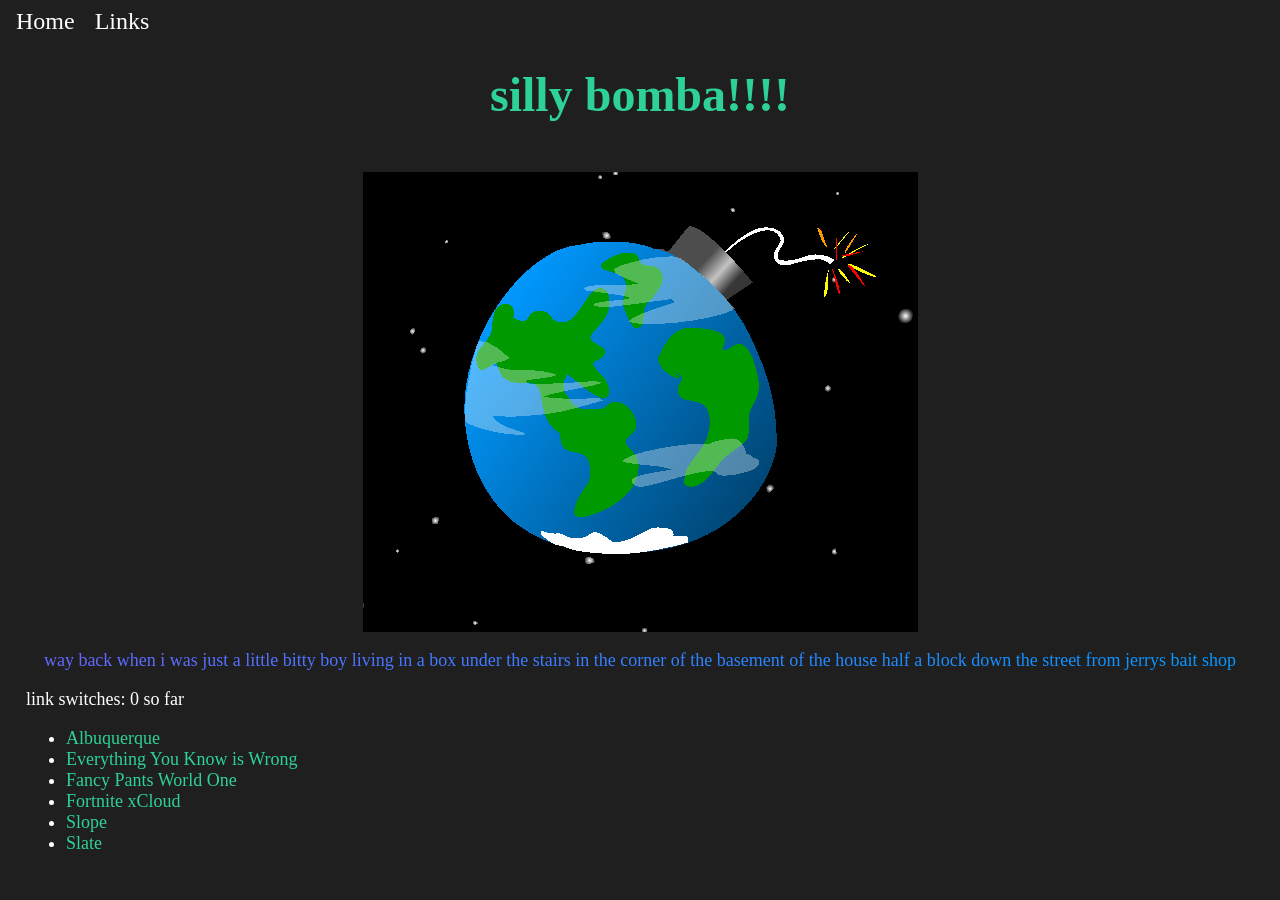
<file: index.html>
<!DOCTYPE html>
<html lang "en">
  <head>
    <meta charset "UTF-8">
           <meta name="viewport" content="width=device-width, initial-scale=1.0">
        <title>sillybomba</title>
         <link rel="icon" type="image/x-icon" href="../media/icon.png">
    <link rel="stylesheet" href="content/css/bomba.css">
           <meta name="title" content="silly bomba" />
    <meta name="description" content="iss bomba time" />
  </head>
  <body>
    <div id="topbar"> 
            <a href="index.html">Home</a>
             <a href="links.html">Links</a>
    <div id="title">
          <h1>silly bomba!!!!</h1>
    </div>
            
            </div>
     <div id="content">
            <img id="image" src="media/bombaa.png" alt="big ol bomba" class="center">
    <p class="center rainbowtext">way back when i was just a little bitty boy living in a box under the stairs in the corner of the basement of the house half a block down the street from jerrys bait shop</p>
    <p>link switches: 0 so far</p>
 <div id="gamelist">
   <ul>
     <li><a href="edu/jerrysbaitshop/index.html">Albuquerque</a></li>
      <li><a href="edu/eykiw/index.html">Everything You Know is Wrong</a></li>
     <li><a href="edu/fancy-pants/index.html">Fancy Pants World One</a></li>
     <li><a href="https://www.yout-ube.com/watch?v=dQw4w9WgXcQ">Fortnite xCloud</a></li>
     <li><a href="edu/slope/index.html">Slope</a></li>
       <li><a href="edu/slate/index.html">Slate</a></li>

   </ul>





    
  </body>
</file>
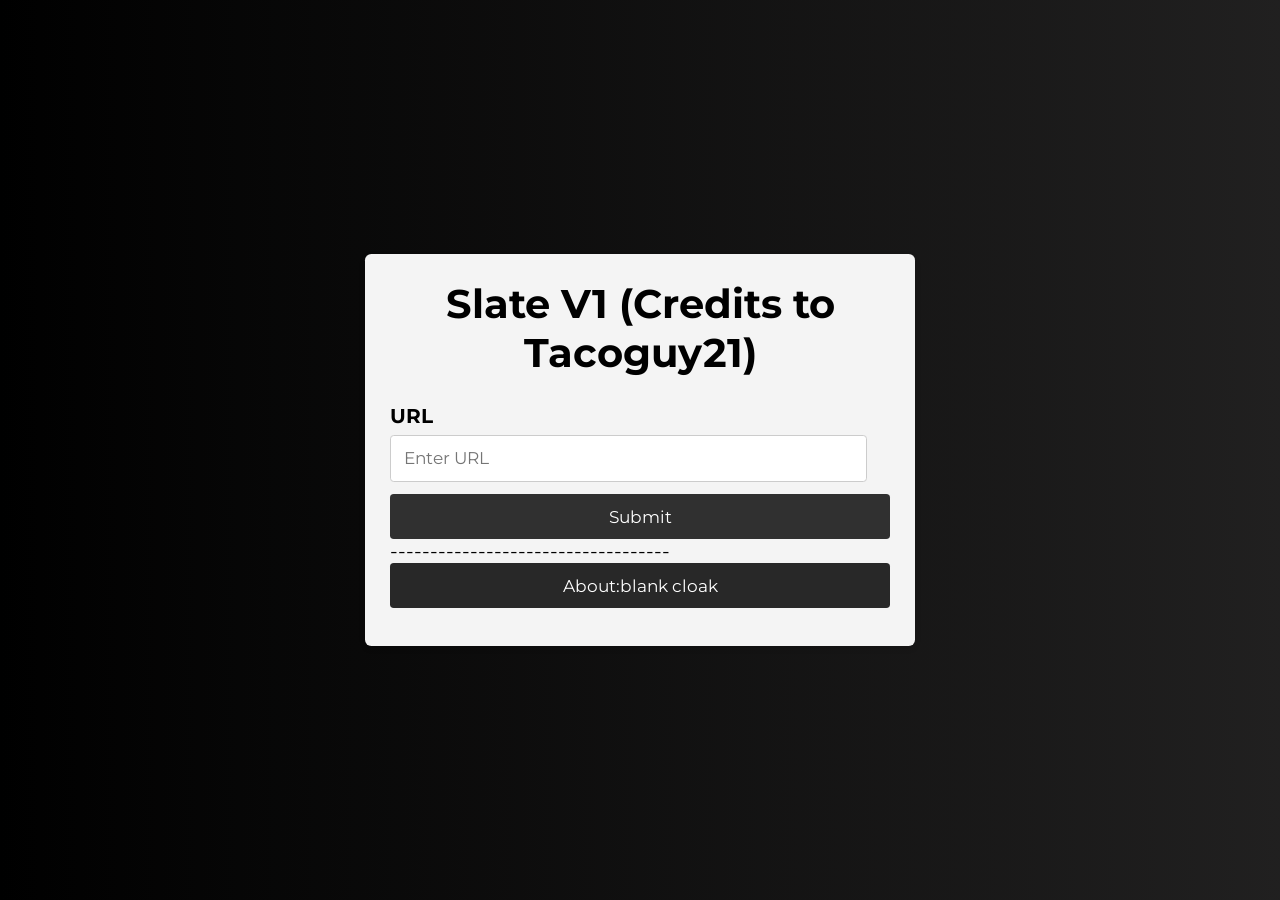
<file: edu/slate/index.html>
<!DOCTYPE html>
<html>
  <head>
    <style>
      html,
    body {
      height: 100%;
      margin: 0;
      padding: 0;
      overflow: hidden;
    }
    
    .centered-element {
      position: absolute;
      top: 50%;
      left: 50%;
      transform: translate(-50%, -50%);
    }
    </style>
    
    <style>
      @import url('https://fonts.googleapis.com/css2?family=Montserrat&display=swap');
      body {
          font-family: 'Montserrat', sans-serif;
      }
  </style>
    <title>
      Slate
      </title>
    <style>
    ::-webkit-scrollbar {
        display: none;
    }
    scrollbar-width: none;
    -ms-overflow-style: none;
</style>
   <style>
        @media screen and (min-width: 768px) {
            body {
                zoom: 125%;
            }
        }
     </style>
  </head>
<head>
  <style>
    body {
      margin: 0;
      height: 100vh;
      display: flex;
      justify-content: center;
      align-items: center;
      font-family: 'Montserrat', sans-serif;
    }

    .container {
      max-width: 400px;
      padding: 20px;
      background-color: #f4f4f4;
      border-radius: 5px;
      box-shadow: 0 2px 5px rgba(0, 0, 0, 0.1);
    }

    .title {
      text-align: center;
      margin-top: 0;
    }

    .form-group {
      margin-bottom: 10px;
    }

    .form-group label {
      display: block;
      font-weight: bold;
      margin-bottom: 5px;
    }

    .form-group input[type="text"] {
      width: 90%;
      padding: 10px;
      border: 1px solid #ccc;
      border-radius: 3px;
      font-family: 'Montserrat', sans-serif;
    }

    .form-group input[type="submit"] {
      width: 100%;
      padding: 10px;
      background-color: #303030;
      color: #ffffff;
      border: none;
      border-radius: 3px;
      cursor: pointer;
      font-family: 'Montserrat', sans-serif;
    }

    button {
      width: 100%;
      padding: 10px;
      background-color: #282828;
      color: #ffffff;
      border: none;
      border-radius: 3px;
      cursor: pointer;
      font-family: 'Montserrat', sans-serif;
    }

    .form-group input[type="submit"]:hover {
      background-color: #3f3f3f;
    }
  </style>
</head>
<body>
  <div class="container">
    <h1 class="title">Slate V1 (Credits to Tacoguy21)</h1>
    <form method="POST" action="/service/gateway">
      <div class="form-group">
        <label for="url">URL</label>
        <input type="text" id="url" name="url" placeholder="Enter URL" required>
      </div>
      <div class="form-group">
        <input type="submit" value="Submit">

        <header>
                 -----------------------------------
        </header>

        <script>
    function blank(){
      (function () {var url = document.URL; var urlObj = new window.URL(window.location.href); win = window.open(); win.document.body.style.margin = "0"; win.document.body.style.height = "100vh"; var iframe = win.document.createElement("iframe"); iframe.style.border = "none"; iframe.style.width = "100%"; iframe.style.height = "100%"; iframe.style.margin = "0"; iframe.referrerpolicy = "no-referrer"; iframe.allow = "fullscreen"; iframe.src = url.toString(); win.document.body.appendChild(iframe); var script = win.document.createElement("script"); script.src = ""; win.document.body.appendChild(script); })();
    }
    </script>
    <button onclick="blank();">About:blank cloak</button>
   
   <style>
      html,
    body {
      height: 100%;
      margin: 0;
      padding: 0;
      overflow: hidden;
    }
    
    .centered-element {
      position: absolute;
      top: 50%;
      left: 50%;
      transform: translate(-50%, -50%);
    }
    </style>

    <style>
      body {
        background: linear-gradient(90deg, #000000, #313030, #000000);
        background-size: 300% 300%;
        animation: gradientAnimation 10s ease infinite;
      }
    
      @keyframes gradientAnimation {
        0% {
          background-position: 0% 50%;
        }
        50% {
          background-position: 100% 50%;
        }
        100% {
          background-position: 0% 50%;
        }
      }
    </style>
</file>
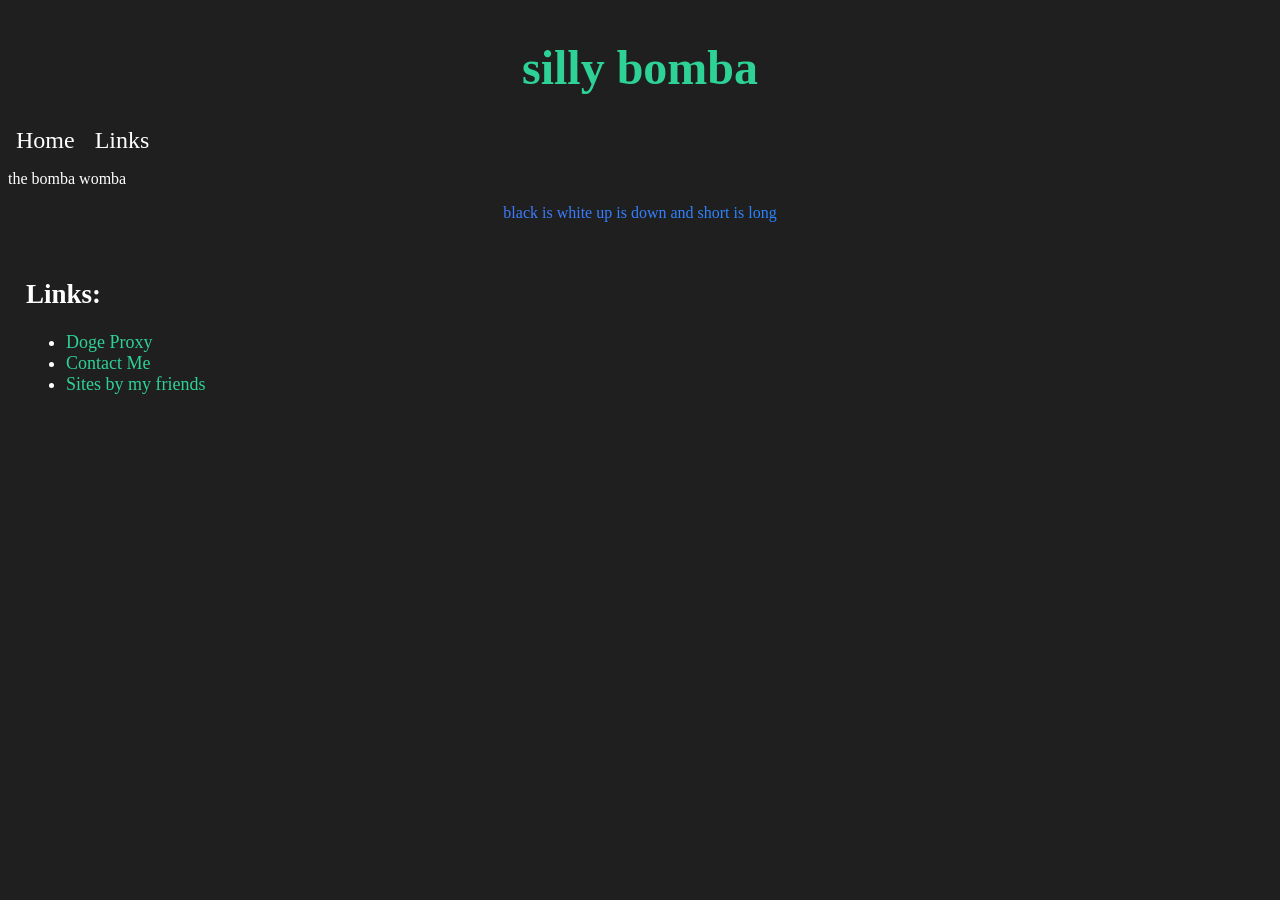
<file: links.html>
<!DOCTYPE html>
<html>
    <head>
        <meta http-equiv="Content-Type" content="text/html;charset=UTF-8">
        <title>bomba links</title>
        <link rel="stylesheet" href="content/css/bomba.css">
    </head>
    <body>
        <div id="topbar">
            <div id="title">
                <h1>silly bomba</h1>
            </div>
            <a href="index.html">Home</a>
            <a href="links.html">Links</a>

            <p>the bomba womba</p>
            <p class="center rainbowtext">black is white up is down and short is long</p>
        </div>
        <div id="content">
            <h2>Links:</h2>
            <ul>
                <li><a href="https://dogenetworktest-wqwl.vercel.app">Doge Proxy</a></li>
                <li><a href="mailto:goosbnspotify@gmail.com">Contact Me</a></li>
                <li><a href="https://1upterminal.com">Sites by my friends</a></li>
              
            </ul>
        </div>
    </body>
</html>
</file>
<file: content/css/bomba.css>
@import url('https://fonts.googleapis.com/css2?family=Comic+Neue&display=swap');
@import url('./rnbw.css');

body {
    font-family: Comic Sans, cursive;
    background: #1f1f1f;
    color: #ffffff;
}

a {
    text-decoration: none !important;
    text-decoration-line: none !important;
    text-decoration-style: solid !important;
    text-decoration-color: inherit !important;
    text-decoration-thickness: auto !important;
    color: #2ed296;
}

footer {
    text-align: center;
}

code {
    color: #2ed296;
    font-family: 'Comic Sans', cursive;
    background-color: #0f0f0f;
}

.center {
    display: block;
    margin-left: auto;
    margin-right: auto;
    text-align: center;
}

.version {
    position: absolute;
    top: 10px;
    right: 10px;
    font-size: 13.5pt;
}

#title {
    font-size: 18pt;
    color: #2ed296;
    text-align: center;
}

#content {
    margin: 0 auto;
    padding: 1em;
    font-size: 13.5pt;
}

#topbar {
    background-color: #1f1f1f;
    overflow: hidden;
}

#topbar a {
    color: #ffffff;
    font-size: 18pt;
    padding: 8px;
}

#heading {
    font-size: 13pt;
}

#subtitle {
    font-style: italic;
    font-size: 11;
}
</file>
